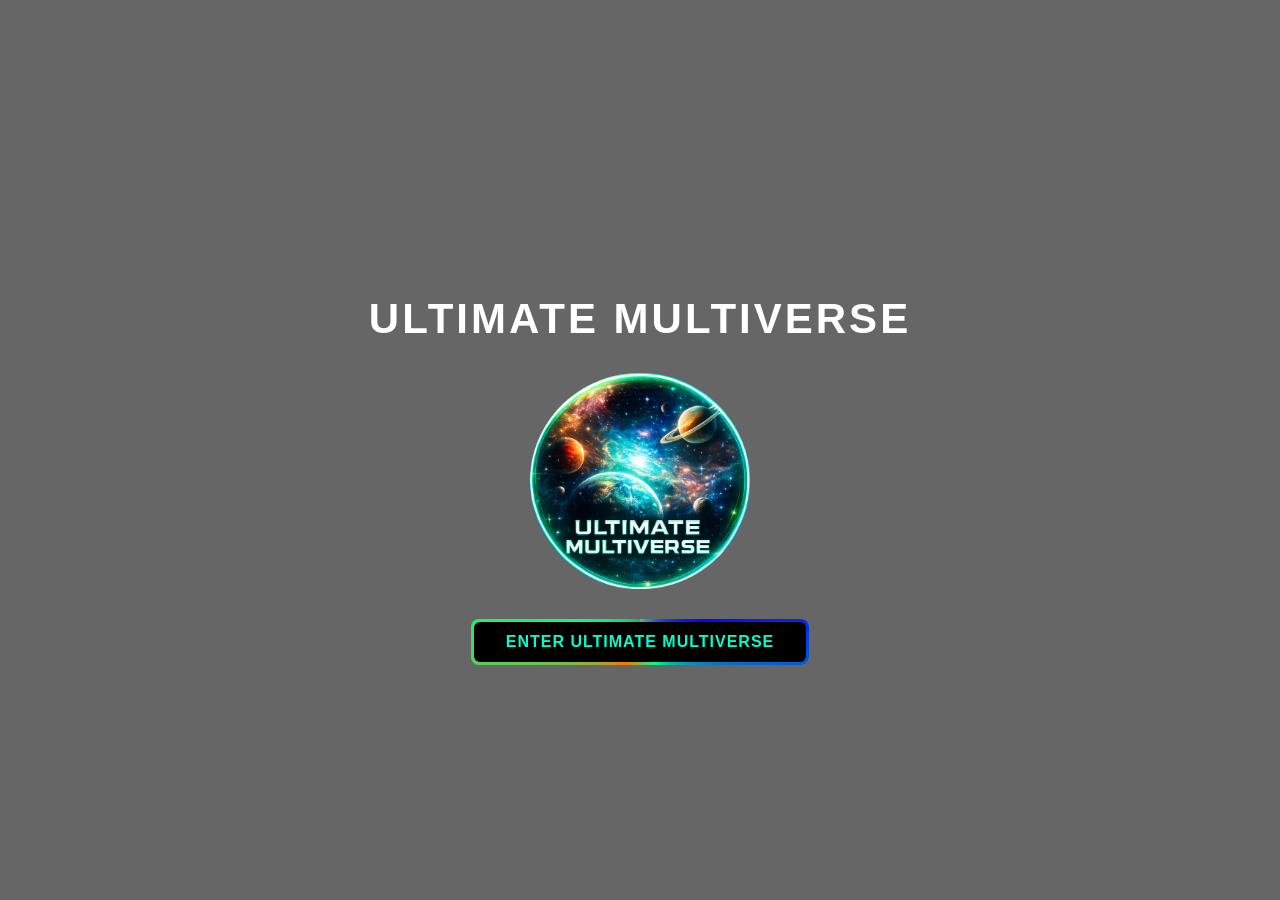
<file: index.html>
<!DOCTYPE html>
<html>
<head>
  <meta charset="UTF-8">
  <title>Ultimate Multiverse</title>
  <meta name="viewport" content="width=device-width, initial-scale=1.0">
  <link rel="stylesheet" href="assets/css/style.css">
</head>

<body class="landing-body">

  <div class="landing-container">
    
    <h1 class="landing-title">ULTIMATE MULTIVERSE</h1>

    <img src="assets/images/umlogo.png" class="landing-logo" alt="UM Logo">

    <a href="home.html">
      <button class="enter-btn">ENTER ULTIMATE MULTIVERSE</button>
    </a>

  </div>

</body>
</html>
</file>
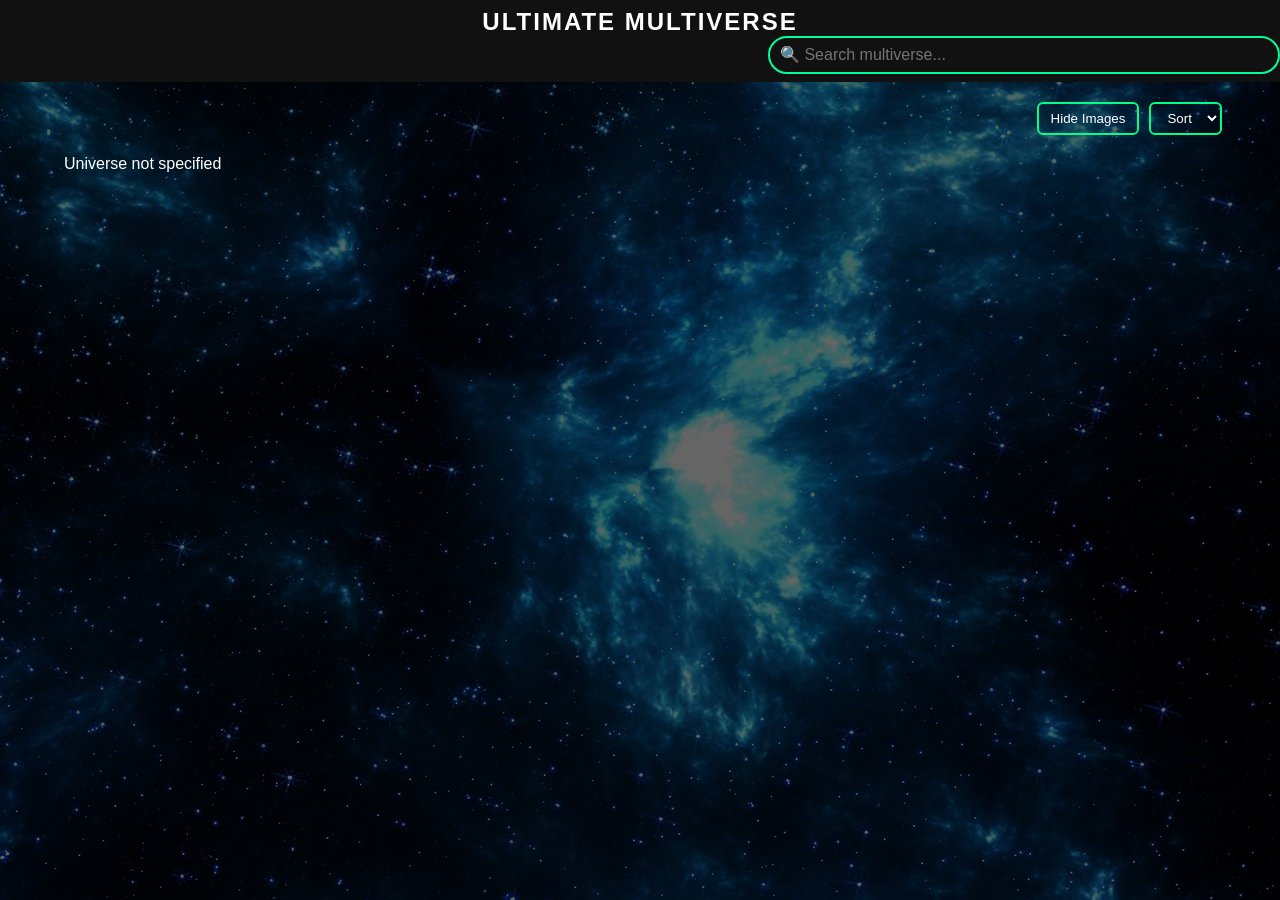
<file: category.html>
<!DOCTYPE html>
<html lang="en">
<head>
  <meta charset="UTF-8">
  <title>Ultimate Multiverse</title>
  <meta name="viewport" content="width=device-width, initial-scale=1.0">

  <link rel="stylesheet" href="assets/css/style.css">
</head>
<body>

<!-- ================= HEADER ================= -->
<header class="top-bar">
 <div id="headerContainer"></div>
</header>


<!-- ================= CONTROLS ================= -->
<section class="controls-bar">

  <!-- ROW 1 -->
  <div class="row row-1">
    <div id="breadcrumbs" class="breadcrumbs"></div>
  </div>

  <!-- ROW 2 -->
  <div class="row row-2">
    <div class="alphabet-wrapper">
      <div id="alphabetBar" class="alphabet-bar"></div>
    </div>
  </div>

  <!-- ROW 3 -->
  <div class="row row-3">

    <div id="categoryCount" class="entity-count"></div>

    <div class="right-actions">
      <button id="toggleImages">Hide Images</button>

      <select id="filterSelect">
        <option value="">Sort</option>
        <option value="az">A–Z</option>
        <option value="za">Z–A</option>
      </select>
    </div>

  </div>

</section>


<!-- ================= GRID ================= -->
<main class="grid-container" id="categoryContainer">
  <!-- Cards will load here dynamically -->
</main>


<!-- ================= SCRIPTS ================= -->
<script src="assets/js/header.js"></script>
<script src="assets/js/main.js"></script>
<script src="assets/js/category.js" defer></script>

</body>
</html>
</file>
<file: assets/css/style.css>
/* =========================================
   RESET
========================================= */
* {
  margin: 0;
  padding: 0;
  box-sizing: border-box;
  font-family: Arial, Helvetica, sans-serif;
}

body {
  min-height: 100vh;
  color: #fff;
  background: url("../images/landing.jpg") no-repeat center center;
background-size: cover;
}

body::before {
  content: "";
  position: fixed;
  inset: 0;
  background: rgba(0, 0, 0, 0.6);
  z-index: -1;
}
 
.landing-page::before {
  display: none;
}
/* =========================================
   LANDING PAGE
========================================= */

.landing-body {
  height: 100vh;
  background: url("https://res.cloudinary.com/do6nej9li/image/upload/f_auto,q_auto/v1772720142/landing_az2z2l.jpg") no-repeat center center;
  background-size: cover;
  justify-content: center;
  display: flex;
  align-items: center;
}

.landing-container {
  width: 100%;
  text-align: center;
  display: flex;
  flex-direction: column;
  align-items: center; /* this centers logo + button */
}

.landing-title {
  font-size: 42px;
  letter-spacing: 3px;
  margin-bottom: 30px;
}

.landing-logo {
  width: 220px;
  animation: rotateLogo 12s linear infinite;
  margin-bottom: 30px;
}


@keyframes rotateLogo {
  from { transform: rotate(0deg); }
  to { transform: rotate(360deg); }
}
/* ================= FUTURISTIC ROTATING BUTTON ================= */

.enter-btn {
  position: relative;
  padding: 14px 35px;
  font-size: 16px;
  font-weight: bold;
  color: #00ffcc;
  background: #00ff88;
  border: none;
  border-radius: 8px;
  cursor: pointer;
  letter-spacing: 1px;
  z-index: 1;
  overflow: hidden;
}

/* Rotating Border Layer */
.enter-btn::before {
  content: "";
  position: absolute;
  top: -3px;
  left: -3px;
  right: -3px;
  bottom: -3px;
  border-radius: 10px;

  background: conic-gradient(
    #40c491,
    #0800ff,
    transparent,
    #ff7300,
    transparent,
    #19a98c
  );

  animation: rotateBorder 4s linear infinite;
  z-index: -2;
}

/* Inner Mask Layer */

.enter-btn::after {
  content: "";
  position: absolute;
  inset: 3px;
  background: rgba(0, 0, 0, 1);
  border-radius: 6px;
  z-index: -1;
}

/* Hover Glow */
.enter-btn:hover {
  color: white;
  box-shadow: 0 0 20px #00ffcc;
}

/* Rotation Animation */
@keyframes rotateBorder {
  from {
    transform: rotate(0deg);
  }
  to {
    transform: rotate(360deg);
  }
}

/* ================= MOBILE LANDING FIX ================= */
@media (max-width: 768px) {

  .landing-title {
    font-size: 26px;
    margin-bottom: 25px;
  }

  .landing-logo {
    width: 150px;   /* smaller logo for phone */
    margin-bottom: 25px;
  }

  .enter-btn {
    padding: 12px 22px;
    font-size: 14px;
  }

  .landing-container {
    padding: 0 20px;  /* prevent edge touching */
  }

}

/* ================= HEADER ================= */
.main-header{
  position: fixed;
  top: 0;
  left: 0;              /* ✅ important */
  width: 100%;
  padding: 8px 0px;
  background: #111;
  flex-direction: column;
  z-index: 9999;
  margin: auto;
align-items: center;
  display: flex;
}

body{
  padding-top: 60px; /* adjust based on header height */
}


.header-container {
  width: 92%;
  max-width: 1400px;
  margin: 0 auto;
gap: 20px;
  display: flex;  
  align-items: center;
}

.logo {
  font-size: 24px;
  font-weight: bold;
  letter-spacing: 2px;
}

/* ================= SEARCH ================= */
/* SEARCH BOX */
.search-box{
  position: relative;
  width: 40%;
  margin-left: auto;
}

/* SEARCH INPUT */
#searchInput{
  width: 100%;
  padding: 8px 10px;
  border-radius: 30px;
  border: 2px solid #00ff9c;
  background: transparent;
  color: white;
  outline: none;
  font-size: 16px;
}

/* SEARCH RESULTS DROPDOWN */
#searchResults{

  position: absolute;
  top: calc(100% + 8px);
  left: 0;

  width: 100%;
  max-height: 350px;
  overflow-y: auto;

  background: #0a0a0a;
  border: 1px solid #00ff9c;
  border-radius: 10px;

  display: none;

  z-index: 9999;

  box-shadow: 0 0 20px rgba(0,255,156,0.4);

}

/* SEARCH ITEM */
.search-item{

  display: flex;
  align-items: center;
  gap: 10px;

  padding: 10px 14px;

  cursor: pointer;

  border-bottom: 1px solid rgba(255,255,255,0.05);

}

/* LAST ITEM */
.search-item:last-child{
  border-bottom: none;
}

/* HOVER EFFECT */
.search-item:hover{
  background: rgba(0,255,156,0.08);
}

/* SEARCH IMAGE */
.search-item img{

  width: 38px;
  height: 38px;

  border-radius: 6px;

  object-fit: cover;

}

/* SEARCH TEXT */
.search-item div{
  color: white;
  font-size: 14px;
}

/* SEARCH TYPE */
.search-type{

  font-size: 12px;
  color: #00ff9c;

}

.search-box input:focus {
  box-shadow: 0 0 12px #00ff88;
}



/* SEARCH INPUT */
.search-box input{
  width:100%;
  padding:10px 16px;
  border-radius:30px;
  border:2px solid #00ff9c;
  background:black;
  color:white;
}

/* MOBILE FIX */
@media (max-width:768px){

   .header-container{
    display: flex;
    flex-direction: column;   /* 🔥 THIS IS MAIN FIX */
    align-items: flex-start;
    gap: 0px;
  }

  .logo{
    text-align: center;
    width: 100%;
    font-size: 22px;
    margin-bottom: 10px;
  }


  #searchInput{
    width: 100%;
    padding: 12px;
    font-size: 14px;
  }

  body{
    padding-top: 95px; /* prevent overlap */
  }

}

@media (max-width:768px){

  .main-header{
    display: flex !important;
    flex-direction: column !important;   /* 🔥 FORCE */
    align-items: flex-start !important;
  }

  .search-box{
    width: 100% !important;
    margin-left: 0 !important;   /* 🔥 REMOVE PUSH */
  }

}

/* ================= CONTROLS LAYOUT ================= */

.controls-bar {
  width: 91%;
  max-width: 1400px;
  margin: 0px auto;
  display: flex;
  flex-direction: column;
  gap: 15px;
}

/* All rows */
.row {
  width: 100%;
}

/* ROW 2 */
.row-2 {
  display: flex;
  justify-content: center;
}

/* ROW 3 */
.row-3 {
  display: flex;
  justify-content: space-between;
  align-items: center;
}

/* Alphabet full width */
.alphabet-wrapper {
  width: 100%;
  overflow-x: auto;
  scrollbar-width: none;
}

.alphabet-bar {
  display: flex;
  justify-content: center;
  gap: 8px;
  white-space: nowrap;
  min-width: max-content;
}

/* Right actions */
.right-actions {
  display: flex;
  gap: 10px;
}

/* Entity count */
.entity-count {
  font-weight: bold;
  color: #00ff88;
}

.right-actions button,
.right-actions select {
  background: transparent;
  border: 2px solid #00ff88;
  color: white;
  padding: 6px 12px;
  border-radius: 6px;
  cursor: pointer;
  transition: 0.3s ease;
}

.right-actions button:hover,
.right-actions select:hover {
  background: #00ff88;
  color: black;
}

.alphabet-bar::-webkit-scrollbar {
  display: none;
}

.alphabet-btn {
  flex: 0 0 auto;
  padding: 5px 8px;
  border: 1px solid #00ff88;
  background: transparent;
  color: white;
  border-radius: 6px;
  cursor: pointer;
}

.alphabet-btn:hover {
  background: #00ff88;
  color: black;
}

/* ================= GRID ================= */
.grid-container {
  width: 90%;
  max-width: 1400px;
  margin: 20px auto;
  display: grid;
  gap: 25px;
  grid-template-columns: repeat(6, 1fr);
}

/* Tablet */
@media (max-width: 1024px) {
  .grid-container {
    grid-template-columns: repeat(3, 1fr);
  }
}

/* Phone */
@media (max-width: 768px) {
  .grid-container {
    grid-template-columns: repeat(2, 1fr);
  }
}

/* ================= CARD ================= */
.card {
  background: rgba(0, 0, 0, 0.65);
  border-radius: 15px;
  border: 2px solid #00ff88;
  overflow: hidden;
  cursor: pointer;
  transition: 0.3s ease;
}

.card:hover {
  transform: translateY(-6px);
  box-shadow: 0 0 15px #00ff88;
}

.image-wrapper {
  width: 100%;
  aspect-ratio: 1 / 1;
  overflow: hidden;
}

.image-wrapper img {
  width: 100%;
  height: 100%;
  object-fit: cover;
}

.card-title {
  padding: 8px;
  text-align: center;
  font-weight: 600;
}

/* Hide images toggle */
.grid-container.hide-images .image-wrapper {
  display: none;
}

/* ================= ENTITY PAGE ================= */

.entity-container{
max-width:1200px;
margin:auto;
padding:20px;
}

.entity-layout{
display:flex;
gap:30px;
align-items:flex-start;
}

/* IMAGE */

.entity-image{
width:300px;
}

.entity-image img{
width:100%;
border-radius:12px;
border:2px solid #00ff9c;
}

/* DETAILS */

.entity-details{
flex:1;
color:white;
}

.entity-details h1{
font-size:36px;
margin-bottom:15px;
}

/* META INFO */

.entity-meta{
display:flex;
gap:20px;
margin-bottom:20px;
}

.meta-item{
background:#111;
border:1px solid #00ff9c;
padding:8px 14px;
border-radius:8px;
}

.meta-label{
color:#00ff9c;
font-size:13px;
display:block;
}

/* ================= BREADCRUMBS ================= */
.row-1 {
  width: 100%;
  background: transparent;
  padding: 12px 0px 0px 0px;
  border-radius: 12px;
  display: flex;
  justify-content: center;
}

.breadcrumbs {
  display: flex;
  gap: 8px;
  flex-wrap: wrap;
  justify-content: center;
  align-items: center;
}

.breadcrumbs a {
  padding: 4px 10px;
  border-radius: 20px;
  background: rgba(50, 182, 120, 0.15);
  border: 1px solid #00ff88;
  color: #00ff88;
  text-decoration: none;
  font-weight: 300;
  transition: 0.3s ease;
  box-shadow: 0 0 6px rgba(0, 255, 126, 0.3);
}

.breadcrumbs a:hover {
  background: #00ff88;
  color: black;
}

.breadcrumbs span {
  color: white;
}

/* ================= PAGINATION ================= */

.pagination {
  width: 90%;
  max-width: 1400px;
  margin: 30px auto;
  display: flex;
  flex-wrap: wrap;
  justify-content: center;
  gap: 8px;
}

.pagination button {
  padding: 6px 12px;
  border: 1px solid #00ff88;
  background: transparent;
  color: white;
  border-radius: 6px;
  cursor: pointer;
  transition: 0.3s ease;
}

.pagination button:hover {
  background: #00ff88;
  color: black;
}

.active-page {
  background: #00ff88 !important;
  color: black !important;
}

@media (max-width: 768px) {

  .row-3 {
    display: flex;
    align-items: center;
    justify-content: space-between;
  }

  .entity-count {
    font-weight: 600;
  }

  .right-actions {
    margin-left: auto;
    display: flex;
    gap: 5px;
  }

}

/* ================= HOME ROW ================= */

/* HOME CONTROL BAR */

.home-controls {
  justify-content: space-between;
  max-width: 1175px;
  margin: 0 auto;
  margin-top: 15px;
  padding: 0 16px;
  display: flex;
  align-items: center;
}

.home-title {
  font-size: 16px;
  font-weight: 550;
  color: #00ff88;
}

.home-right {
  text-align: right;
}

@media (max-width: 786px) {
  .home-controls {
    max-width: 95%;
    margin-top: 5px;
  }
  
}

/* ENTITY MAIN CONTAINER */

.entity-main{
  max-width:1200px;
  margin:auto;
  display:flex;
  gap:40px;
  padding:30px 20px 0px 20px;
}

/* HERO IMAGE */

.entity-hero{
  width:350px;
  aspect-ratio:1/1;
  display:flex;
  align-items:center;
  justify-content:center;
}

.entity-hero img{
  width:100%;
  height:100%;
  background: transparent;
  object-fit:contain;
  border: 2px solid #00ff9c;
}

/* RIGHT SIDE */

.entity-details{
  flex:1;
}

/* NAME */

.entity-name{
  font-size:40px;
  margin-bottom:15px;
}

/* INFO TABLE */

.info-table{
  border:1px solid #00ff9c;
  border-radius:10px;
  overflow:hidden;
  margin-bottom:20px;
}

.info-row{
  display:flex;
}

.info-key{
  width:40%;
  padding:8px;
  font-weight:bold;
  background:rgba(0,255,150,0.1);
}

.info-value{
  width:60%;
  padding:8px;
}

/* ================= TABS ================= */

.tabs{
  display:flex;
  margin-top:15px;
  margin-bottom:-1px;
}

/* TAB BUTTON */

.tabs button{
  flex:1;
  padding:8px;
  border:1px solid #00ff9c;
  border-bottom:none;
  background:#000000;
  color:#ffffff;
  cursor:pointer;
  font-size:16px;
  transition:0.3s;
}

/* ACTIVE TAB */

.tabs button.active{
  background:#00ff9c;
  color:black;
  font-weight:bold;
}

/* TAB CONTENT */

.tab-content{
  border:1px solid #00ff9c;
  padding:15px;
  min-height:200px;
  background:rgba(0,0,0,0.5);
}

.tab-content ul{
  padding-left: 20px;   /* space from left */
  margin-top: 10px;
}

.tab-content li{
  margin-bottom: 10px;  /* 🔥 THIS FIXES SPACING */
  line-height: 1;     /* better readability */
}

.gallery-container{
  max-width:1200px;
  margin:auto;
  padding:30px 20px 100px 20px;
  align-items: center;
  justify-content: center;
}

.gallery-grid{
  display:grid;
  grid-template-columns:repeat(auto-fill,minmax(160px,1fr));
  gap:15px;
  object-fit: contain;
  align-items: center;
  justify-content: center;
  margin-top: 15px;
}

.gallery-grid img{
  width:100%;
  height:140px;
  object-fit:contain;
  border-radius:10px;
  cursor: pointer;
  border:1px solid #00ff9c;
}

/* MOBILE FIX */

@media (max-width:768px){
  .gallery-grid{
    grid-template-columns: repeat(2, 1fr);
  }
}

@media (max-width:768px){

.entity-main{
  flex-direction:column;
}

.entity-hero{
  width:100%;
}

.entity-name{
  font-size:28px;
}

}

/* MODAL BACKGROUND */

.modal{
display:none;
position:fixed;
top:0;
left:0;
width:100%;
height:100%;
background:rgba(0,0,0,0.7);
backdrop-filter: blur(5px);
justify-content:center;
align-items:center;
z-index:1000;
}

/* MODAL BOX */

.modal-content{
background:#111;
padding:30px;
border-radius:15px;
text-align:center;
border:2px solid #00ff9c;
min-width:250px;
}

/* TITLE */

.modal-content h2{
margin-bottom:20px;
}

/* BUTTONS */

.modal-buttons{
display:flex;
gap:15px;
justify-content:center;
}

.modal-buttons button{
padding:10px 20px;
border:2px solid #00ff9c;
background:transparent;
color:white;
border-radius:8px;
cursor:pointer;
}

.modal-buttons button:hover{
background:#00ff9c;
color:black;
}

/* CLOSE BUTTON */

.modal-close{
position:absolute;
top:15px;
right:20px;
font-size:25px;
cursor:pointer;
}

.view-list-wrapper{
  text-align:center;
  margin:5px 0;
}

.view-list-btn{
  padding:10px 24px;
  font-size:16px;
  border:2px solid #00ff9c;
  background:transparent;
  color:white;
  border-radius:8px;
  cursor:pointer;
}

.view-list-btn:hover{
  background:#00ff9c;
  color:black;
}

/* ================= ENTITY NAVIGATION ================= */

/* ================= ENTITY NAVIGATION ================= */

.entity-navigation{

position:fixed;
bottom:0;
left:0;
width:100%;

display:flex;
justify-content:space-between;
align-items:center;

background:#000;
padding:8px 25px;

border-top:1px solid #00ff9c;

z-index:999;

}

/* center container */
.entity-navigation-inner{
max-width:1200px;
margin:auto;
width:100%;

display:flex;
justify-content:space-between;
}

/* navigation buttons */

.nav-btn{

background:#111;
color:#fff;

border:1px solid #00ff9c;
border-radius:6px;

padding:6px 18px;

cursor:pointer;

transition:0.3s;

}

.nav-btn:hover{
background:#00ff9c;
color:#000;
}

#scrollTopBtn{

position:fixed;

right:20px;
bottom:80px;

background:#000;
color:#fff;

border:none;
padding:10px 14px;

border-radius:6px;

cursor:pointer;

}

.no-items{
text-align:center;
padding:60px 20px;
font-size:18px;
color:#00ff88;
}

.image-modal{
  display: none;

  position: fixed;
  inset: 0;
  z-index: 9999;

  background: rgba(0,0,0,0.95);

  flex-direction: column;

  justify-content: center;  /* ✅ vertical center */
  align-items: center;      /* ✅ horizontal center */

  padding: 10px;            /* ✅ spacing */
}

#modalImg{
  max-width: 100%;
  max-height: 65vh;  /* ✅ smaller for mobile */

  object-fit: contain;

  display: block;
  margin: 0 auto 12px auto;
}

.close-btn{
  position: absolute;
  top: 20px;
  right: 25px;
  font-size: 30px;
  color: white;
  cursor: pointer;
  z-index: 10;
}

.modal-thumbnails{
  width: 100%;
  max-width: 700px;

  display: flex;
  gap: 10px;

  overflow-x: auto;

  justify-content: flex-start; /* ✅ center on mobile */
  align-items: center;

  padding: 10px 0;
}

.modal-thumbnails img{
  width: 80px;
  height: 80px;
  object-fit: contain;
  border: 2px solid #00ff99;
  border-radius: 8px;
  cursor: pointer;
  opacity: 0.6;
  flex: 0 0 auto; /* ✅ prevents breaking */
  transition: 0.3s;
}

.modal-thumbnails img:hover,
.modal-thumbnails img.active{
  opacity: 1;
  transform: scale(1.1);
}

@media (max-width:768px){

  #modalImg{
    max-height: 55vh; /* ✅ smaller for phone */
  }

  .modal-thumbnails img{
    width: 55px;
    height: 55px;
  }

  .modal-thumbnails{
  display: flex;
  justify-content: flex-start;
  gap: 10px;
  margin-top: 0px;
  overflow-x: auto;
  padding: 10px;
}

@media (max-width:768px){

  .image-modal{
    justify-content: center !important;
  }

  .modal-center{
    margin: auto !important;
  }

}

}

.modal-center{
  width: 100%;
  max-width: 700px;

  display: flex;
  flex-direction: column;

  justify-content: center;  /* ✅ important */
  align-items: center;

  margin: auto;             /* ✅ THIS FIXES TOP ISSUE */
}
</file>
